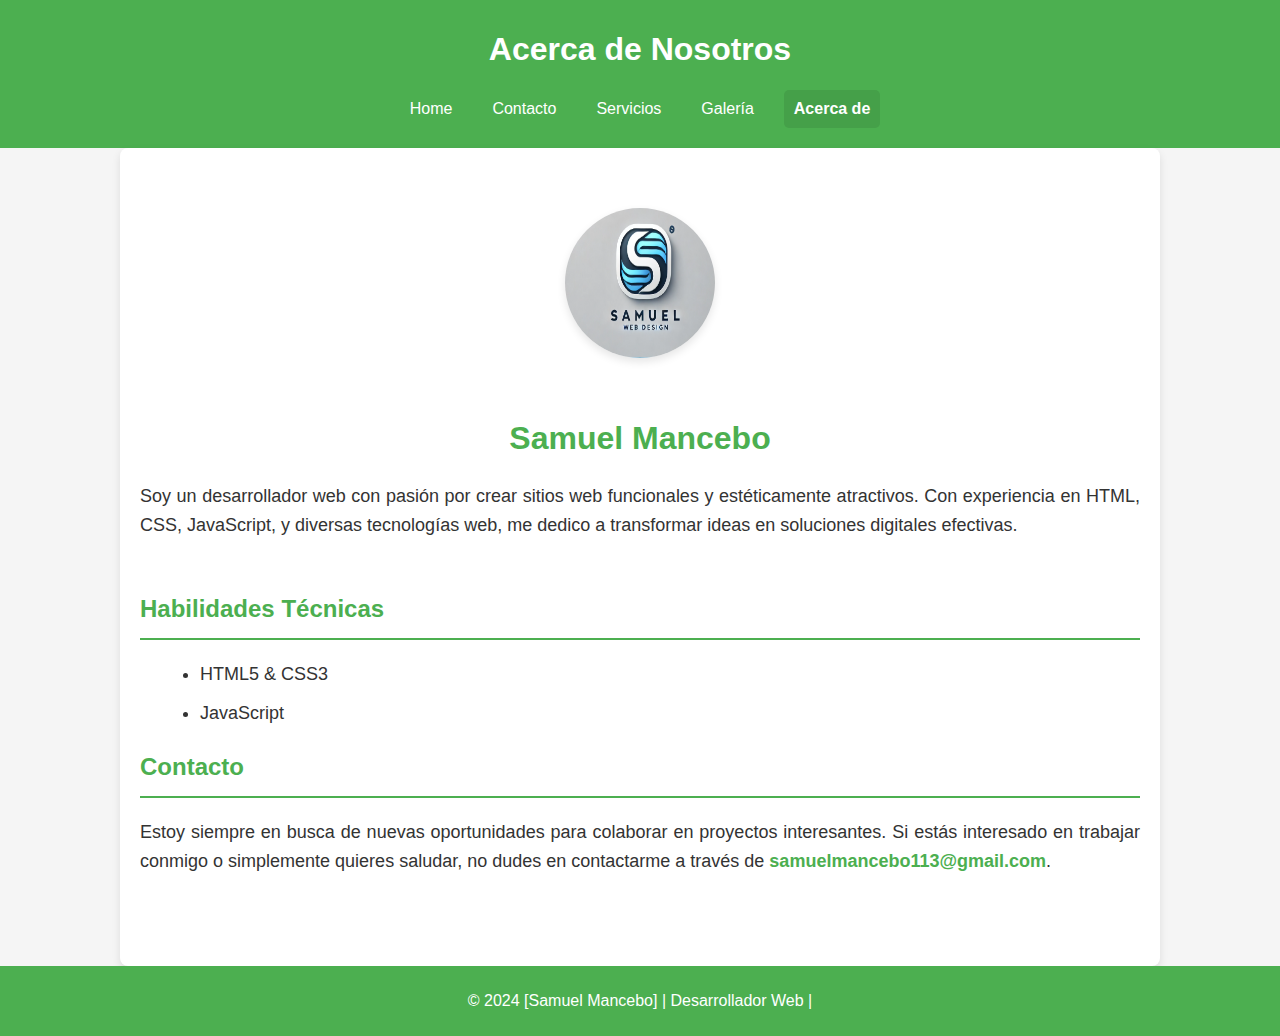
<file: acerca.html>
<!DOCTYPE html>
<html lang="es">
<head>
    <meta charset="UTF-8">
    <meta name="viewport" content="width=device-width, initial-scale=1.0">
    <meta name="description" content="Conoce más sobre nosotros y nuestro proyecto turístico en Pedernales, República Dominicana.">
    <title>Acerca de - Pedernales</title>
    <link rel="stylesheet" href="styles.css/styles.css">
    <link rel="icon" href="img/6554183.png" type="logo">
</head>
<body>
    <header>
        <h1>Acerca de Nosotros</h1>
        <nav>
            <ul>
                <li><a href="index.html">Home</a></li>
                <li><a href="contacto.html">Contacto</a></li>
                <li><a href="servicios.html">Servicios</a></li> 
                <li><a href="galeria.html">Galería</a></li>
                <li><a href="acerca.html" class="active">Acerca de</a></li>
            </ul>
        </nav>
    </header>

    <section class="portfolio">
        <div class="intro">
            <img src="img/mi logo.png" alt="[samuel]" class="profile-photo">
            <h2>Samuel Mancebo</h2>
            <p>Soy un desarrollador web con pasión por crear sitios web funcionales y estéticamente atractivos. Con experiencia en HTML, CSS, JavaScript, y diversas tecnologías web, me dedico a transformar ideas en soluciones digitales efectivas.</p>
        </div>

        <div class="skills">
            <h3>Habilidades Técnicas</h3>
            <ul>
                <li>HTML5 & CSS3</li>
                <li>JavaScript</li>
            </ul>
        </div>

        <div class="contact">
            <h3>Contacto</h3>
            <p>Estoy siempre en busca de nuevas oportunidades para colaborar en proyectos interesantes. Si estás interesado en trabajar conmigo o simplemente quieres saludar, no dudes en contactarme a través de <a href="mailto:tu-email@example.com">samuelmancebo113@gmail.com</a>.</p>
        </div>
    </section>

    <footer>
        <p>&copy; 2024 [Samuel Mancebo] | Desarrollador Web |</p>
    </footer>

    <script src="js/script.js"></script>
</body>
</html>

</html>
</file>
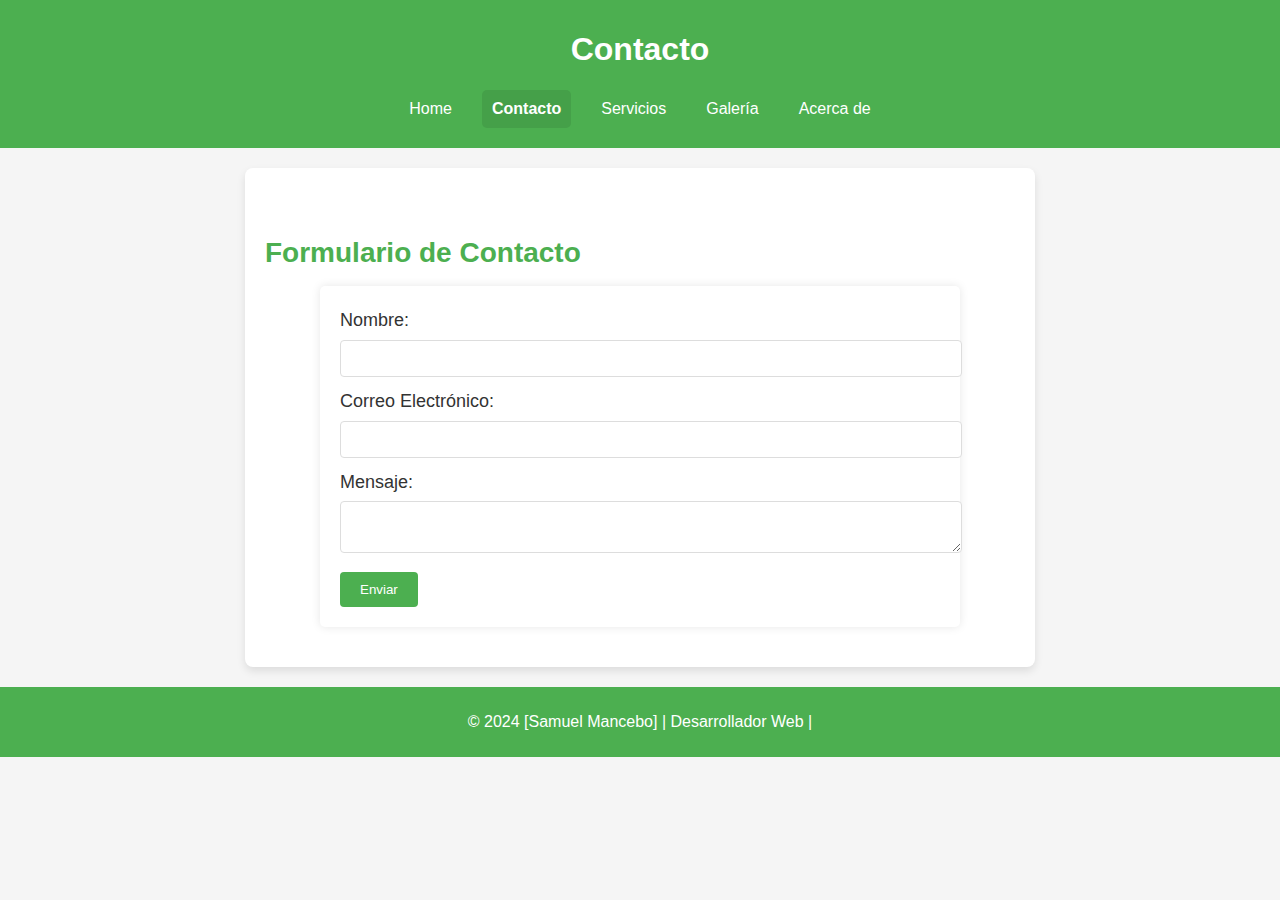
<file: contacto.html>
<!DOCTYPE html>
<html lang="es">
<head>
    <meta charset="UTF-8">
    <meta name="viewport" content="width=device-width, initial-scale=1.0">
    <meta name="description" content="Contacta con nosotros para más información sobre el turismo en Pedernales.">
    <title>Contacto - Pedernales</title>
    <link rel="stylesheet" href="styles.css/styles.css">
    <link rel="icon" href="img/6554183.png" type="logo">
</head>
<body>
    <header>
        <h1>Contacto</h1>
        <nav>
            <ul>
                <li><a href="index.html">Home</a></li>
                <li><a href="contacto.html" class="active">Contacto</a></li>
                <li><a href="servicios.html">Servicios</a></li>
                <li><a href="galeria.html">Galería</a></li>
                <li><a href="acerca.html">Acerca de</a></li>
            </ul>
        </nav>
    </header>

    <section>
        <h2>Formulario de Contacto</h2>
        <form id="contactForm">
            <label for="name">Nombre:</label>
            <input type="text" id="name" name="name" required>
            
            <label for="email">Correo Electrónico:</label>
            <input type="email" id="email" name="email" required>
            
            <label for="message">Mensaje:</label>
            <textarea id="message" name="message" required></textarea>
            
            <button type="submit">Enviar</button>
        </form>
    </section>

    <footer>
        <p>&copy; 2024 [Samuel Mancebo] | Desarrollador Web |</p>
    </footer>

    <script src="js/script.js"></script>
</body>
</html>
</file>
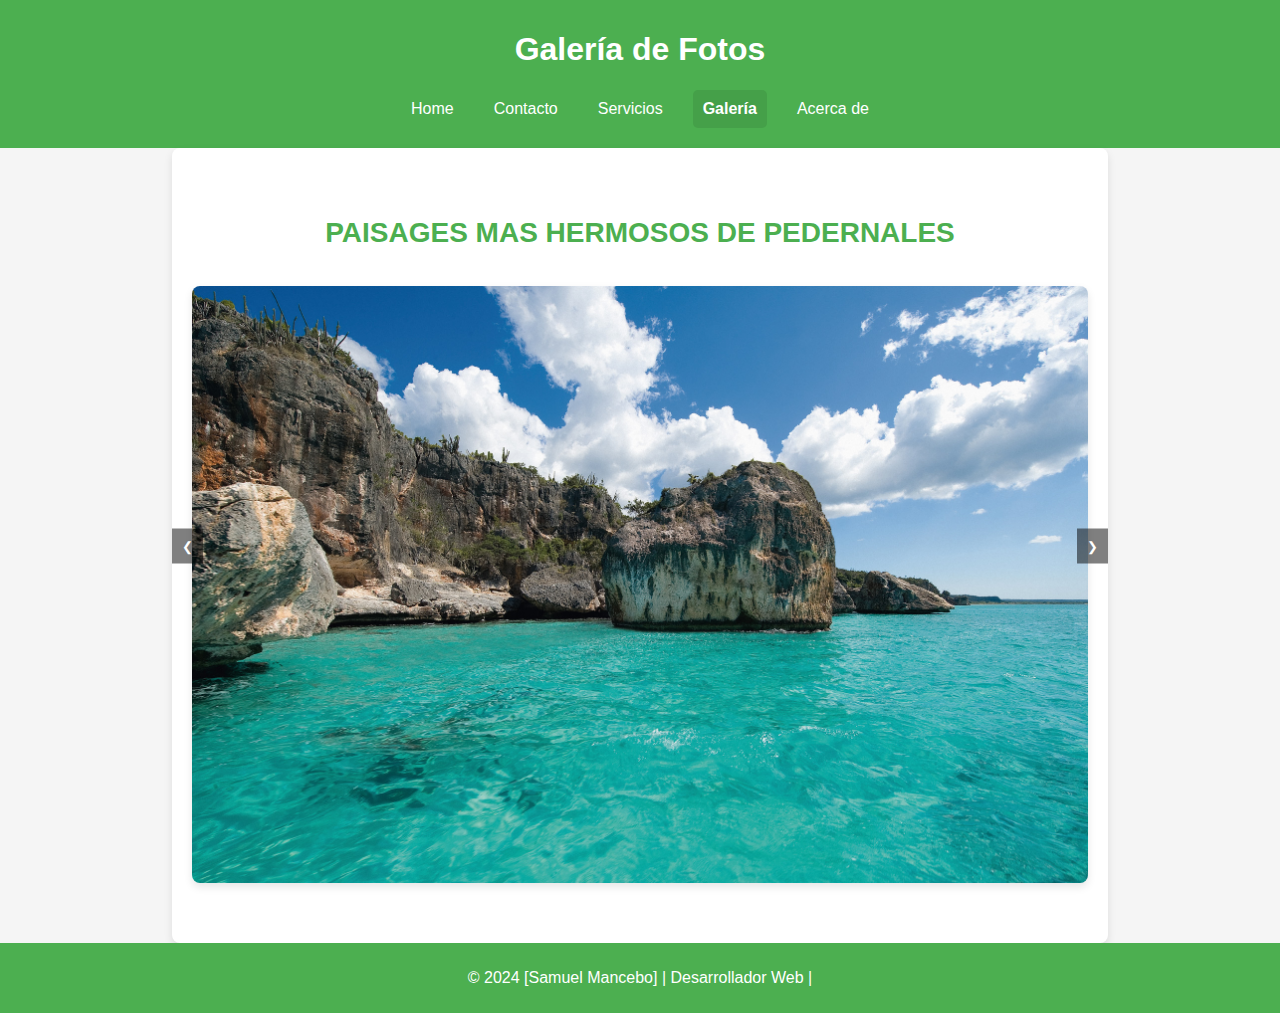
<file: galeria.html>
<!DOCTYPE html>
<html lang="es">
<head>
    <meta charset="UTF-8">
    <meta name="viewport" content="width=device-width, initial-scale=1.0">
    <meta name="description" content="Explora la galería de imágenes de los destinos turísticos de Pedernales, República Dominicana.">
    <title>Galería - Pedernales</title>
    <link rel="stylesheet" href="styles.css/styles.css">
    <link rel="icon" href="img/6554183.png" type="logo">
</head>
<body>
    <header>
        <h1>Galería de Fotos</h1>
        <nav>
            <ul>
                <li><a href="index.html">Home</a></li>
                <li><a href="contacto.html">Contacto</a></li>
                <li><a href="servicios.html">Servicios</a></li>
                <li><a href="galeria.html" class="active">Galería</a></li>
                <li><a href="acerca.html">Acerca de</a></li>
            </ul>
        </nav>
    </header>

    <section class="carousel">
        <h2>PAISAGES MAS HERMOSOS DE PEDERNALES</h2>
        <div class="carousel-container">
            <img src="img/bahia-de-las-aguilas-pedernale.jpg" alt="Bahía de las Águilas">
            <img src="img/Pedernales01.jpg" alt="Cabo Rojo">
            <img src="img/Rio el mulito.jpg" alt="Parque Nacional Jaragua">
            <img src="img/4.webp" alt="pozo natural">
            <img src="img/2.jpg" alt="puerto caborrojo">
            <img src="img/1.jpeg" alt="Bahía de las Águilas">
            <img src="img/bahia-de-las-aguilas.jpg" alt="Bahía de las Águilas">
            <button class="prev" onclick="prevSlide()">&#10094;</button>
            <button class="next" onclick="nextSlide()">&#10095;</button>
        </div>
    </section>

    <footer>
        <p>&copy; 2024 [Samuel Mancebo] | Desarrollador Web |</p>
    </footer>

    <script src="js/script.js"></script>
</body>
</html>
</file>
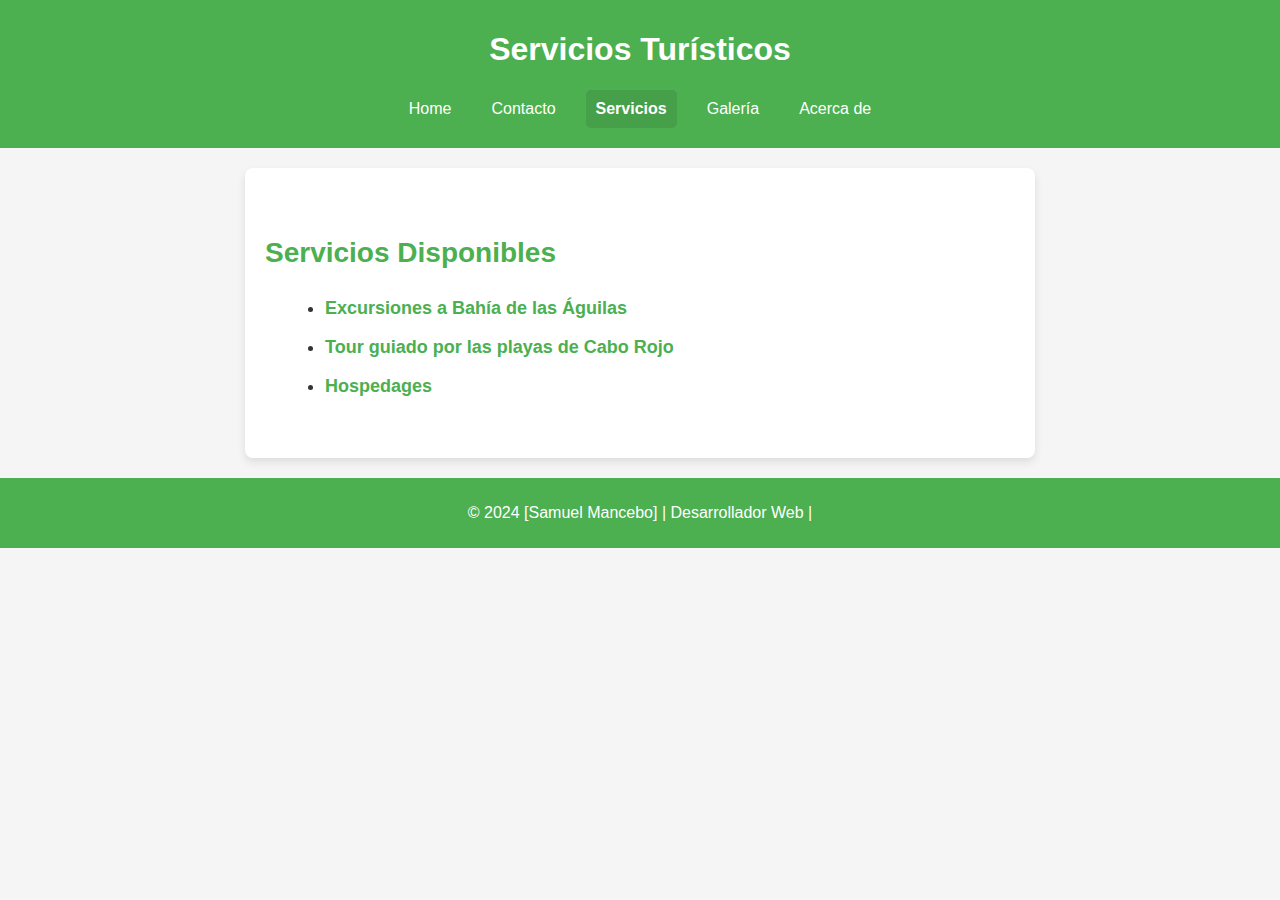
<file: servicios.html>
<!DOCTYPE html>
<html lang="es">
<head>
    <meta charset="UTF-8">
    <meta name="viewport" content="width=device-width, initial-scale=1.0">
    <meta name="description" content="Descubre los servicios turísticos en Pedernales, República Dominicana.">
    <title>Servicios - Pedernales</title>
    <link rel="stylesheet" href="styles.css/styles.css">
    <link rel="icon" href="img/6554183.png" type="logo">
</head>
<body>
    <header>
        <h1>Servicios Turísticos</h1>
        <nav>
            <ul>
                <li><a href="index.html">Home</a></li>
                <li><a href="contacto.html">Contacto</a></li>
                <li><a href="servicios.html" class="active">Servicios</a></li>
                <li><a href="galeria.html">Galería</a></li>
                <li><a href="acerca.html">Acerca de</a></li>
            </ul>
        </nav>
    </header>

    <section>
        <h2>Servicios Disponibles</h2>
        <ul>
            <li><a target="_blank" href="https://www.viator.com/Dominican-Republic/d32-ttd/p-363620P10?m=33953&supag=1232553554735127&supsc=dat-2328834347509487&supai=77034728715022&supdv=c&supnt=nt:o&suplp=148492&supli=55&supti=dat-2328834347509487&tsem=true&supci=dat-2328834347509487&supkw=excursi%C3%B3n%20a%20bah%C3%ADa%20de%20las%20%C3%A1guilas%20rd&msclkid=794eebd076d51a97c5c58d17e4e2ef27">Excursiones a Bahía de las Águilas</a></li>
            <li><a target="_blank" href="https://larimarecotour.com/tours/safari-tour-hoyo-de-pelempito-y-playa-de-cabo-rojo/">Tour guiado por las playas de Cabo Rojo</a></li>
            <li><a target="_blank" href="https://www.expedia.com/Hotel-Search?regionId=553248634329722244&locale=en_US&siteid=1&semcid=US.UB.GOOGLE.DT-c-EN.HOTEL&semdtl=a115090083181.b1137527938451.g1kwd-3144622058.e1c.m1Cj0KCQjww5u2BhDeARIsALBuLnOs7VIIDFExHHW60pL6IBdkQyaVmTIFiKGsdLgl74d3s3e_DXLKvp8aAgVQEALw_wcB.r1e746bfb23472688bd1f1b2067032a9a0e6570b4f41135c6a941939e59f807ae0.c1.j19197589.k19076261.d1674782708003.h1b.i1.l1.n1.o1.p1.q1.s1.t1.x1.f1.u1.v1.w1&gad_source=2&gclid=Cj0KCQjww5u2BhDeARIsALBuLnOs7VIIDFExHHW60pL6IBdkQyaVmTIFiKGsdLgl74d3s3e_DXLKvp8aAgVQEALw_wcB&startDate=2024-09-05&endDate=2024-09-06&destination=Pedernales%2C%20Pedernales%20Province%2C%20Dominican%20Republic&theme=&userIntent=&useRewards=false&sort=RECOMMENDED">Hospedages</a></li>
        </ul>
    </section>

    <footer>
        <p>&copy; 2024 [Samuel Mancebo] | Desarrollador Web |</p>
    </footer>

    <script src="js/script.js"></script>
</body>
</html>
</file>
<file: styles.css/styles.css>
/* estilos globales */
body {
    font-family: Arial, sans-serif;
    margin: 0;
    padding: 0;
    background-color: #f5f5f5;
    color: #333;
}

header {
    background-color: #4CAF50;
    color: white;
    padding: 10px 0;
    text-align: center;
}

nav ul {
    list-style: none;
    padding: 0;
    display: flex;
    justify-content: center;
    gap: 20px;
    margin: 0;
}

nav ul li {
    position: relative;
}

nav a {
    color: white;
    text-decoration: none;
    padding: 10px;
    display: block;
}

/* resaltar la paguina activa */
nav a.active {
    background-color: #45a049;
    border-radius: 5px;
    font-weight: bold;
}

/* Stilos para el Section */
section {
    background-color: #ffffff; /* Fondo blanco para contraste */
    padding: 40px 20px; /* Espaciado interno para darle aire al contenido */
    margin: 20px auto; /* Centra la sección en la página */
    max-width: 750px; /* Limita el ancho máximo para mejor legibilidad */
    box-shadow: 0 4px 8px rgba(0, 0, 0, 0.1); /* Sombra ligera para elevar la sección */
    border-radius: 8px; /* Bordes redondeados para suavizar el diseño */
    line-height: 1.6; /* Mejora la legibilidad del texto */
    font-size: 18px; /* Tamaño de fuente adecuado para lectura */
    color: #333; /* Color del texto */
}

/* estilos para los encabezados dentro del texto */
section h2 {
    font-size: 28px; /* Tamaño mayor para destacar el título */
    color: #4CAF50; /* Color del título en verde */
    margin-bottom: 10px; /* Espacio debajo del título */
}

section h3 {
    font-size: 24px; /* Tamaño ligeramente menor para subtítulos */
    color: #45a049; /* Un tono de verde más suave */
    margin-top: 20px; /* Espacio superior para separar las secciones */
    margin-bottom: 10px; /* Espacio inferior para separar del contenido */
}

/* estilos para los parrafos */
section p {
    margin-bottom: 50px; /* Espacio entre párrafos */
    font-style: initial;
    text-align: justify;
    
}

/* estilos para los links */
section a {
    color: #4CAF50; /* Color de los enlaces */
    text-decoration: none; /* Sin subrayado por defecto */
    font-weight: bold; /* Enlaces en negrita */
}

section a:hover {
    text-decoration: underline; /* Subrayado al pasar el mouse */
}

/* Asegurar que las imágenes dentro del section abarquen todo el ancho */
section img {
    width: 100%;
    height: auto;
    margin: 20px 0;
    border-radius: 8px;
    box-shadow: 0 4px 8px rgba(0, 0, 0, 0.1);
}

/* diseño responsivo para el section  */
@media screen and (max-width: 768px) {
    section {
        padding: 20px 10px; /* Reduce el padding en pantallas pequeñas */
        font-size: 16px; /* Ajusta el tamaño de fuente para mejor lectura */
    }

    section h2 {
        font-size: 24px; /* Ajusta el tamaño del título */
    }

    section h3 {
        font-size: 20px; /* Ajusta el tamaño de los subtítulos */
    }
}


/* estilos parala paguina de contactos */
form {
    max-width: 600px;
    margin: auto;
    background: white;
    padding: 20px;
    border-radius: 5px;
    box-shadow: 0 0 10px rgba(0,0,0,0.1);
}

form label {
    display: block;
    margin-bottom: 5px;
}

form input, form textarea {
    width: 100%;
    padding: 10px;
    margin-bottom: 10px;
    border: 1px solid #ddd;
    border-radius: 4px;
}

form button {
    background-color: #4CAF50;
    color: white;
    border: none;
    padding: 10px 20px;
    border-radius: 4px;
    cursor: pointer;
}

form button:hover {
    background-color: #45a049;
}

/* Styles for Services and About Pages */
ul {
    list-style-type: disc;
    margin-left: 20px;
}

ul li {
    margin-bottom: 10px;
}

/* Portfolio Section Styles */
.portfolio {
    max-width: 1000px;
    margin: auto;
    padding: 40px 20px;
    background-color: #ffffff;
    border-radius: 8px;
    box-shadow: 0 4px 8px rgba(0, 0, 0, 0.1);
}

.portfolio .intro {
    text-align: center;
    margin-bottom: 40px;
}

.portfolio .profile-photo {
    width: 150px;
    height: 150px;
    border-radius: 50%;
    margin-bottom: 20px;
    box-shadow: 0 4px 8px rgba(0, 0, 0, 0.1);
}

.portfolio h2 {
    font-size: 32px;
    color: #4CAF50;
    margin-bottom: 10px;
}

.portfolio p {
    font-size: 18px;
    color: #333;
    line-height: 1.6;
}

.portfolio h3 {
    font-size: 24px;
    color: #4CAF50;
    margin-bottom: 20px;
    border-bottom: 2px solid #4CAF50;
    padding-bottom: 10px;
}


/* Carousel Styles */
.carousel {
    position: relative;
    max-width: 70%;
    margin: auto;
    overflow: hidden;
}

.carousel h2{
    text-align: center;
}

.carousel-container {
    display: flex;
    transition: transform 0.5s ease-in-out;
}

.carousel-container img {
    width: 100%;
}

button.prev, button.next {
    position: absolute;
    top: 50%;
    transform: translateY(-50%);
    background-color: rgba(0,0,0,0.5);
    color: white;
    border: none;
    padding: 10px;
    cursor: pointer;
}

button.prev {
    left: 0;
}

button.next {
    right: 0;
}

/* Responsive Design */
@media screen and (max-width: 600px) {
    nav ul {
        flex-direction: column;
    }

    .carousel-container img {
        height: auto;
    }
}

/* Additional Responsive Design for Forms */
@media screen and (max-width: 600px) {
    nav ul {
        flex-direction: column;
    }

    form {
        padding: 10px;
    }

    form label, form input, form textarea, form button {
        font-size: 14px;
    }
}
hr{
    border-top: 2px solid #4CAF50;
}
footer {
    background-color: #4CAF50;
    color: white;
    text-align: center;
    padding: 10px 0;
    position: relative;
    bottom: 0;
    width: 100%;
}

iframe{
    width: 100%;
}
</file>
